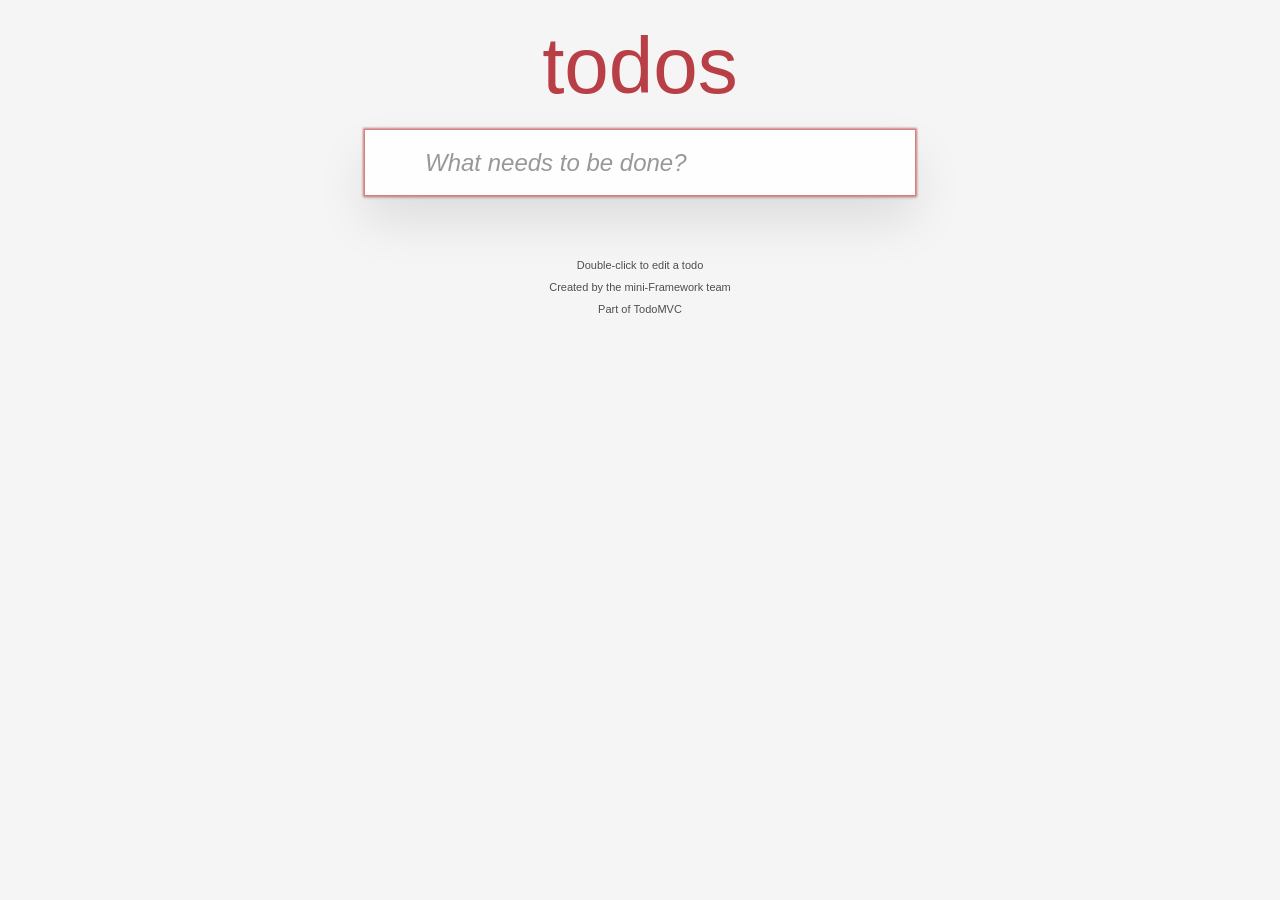
<file: TodoMvc/index.html>
<!DOCTYPE html>
<html lang="en">

<head>
    <meta charset="UTF-8">
    <meta name="viewport" content="width=device-width, initial-scale=1.0">
    <title>TodoMVC</title>
    <link rel="stylesheet" href="style.css">
</head>

<body>
    <script type="module" src="app.js"></script>
</body>

</html>
</file>
<file: TodoMvc/style.css>
@charset "utf-8";

html,
body {
    margin: 0;
    padding: 0;
}

button {
    margin: 0;
    padding: 0;
    border: 0;
    background: none;
    font-size: 100%;
    vertical-align: baseline;
    font-family: inherit;
    font-weight: inherit;
    color: inherit;
    -webkit-appearance: none;
    appearance: none;
    -webkit-font-smoothing: antialiased;
    -moz-osx-font-smoothing: grayscale;
}

body {
    font: 14px 'Helvetica Neue', Helvetica, Arial, sans-serif;
    line-height: 1.4em;
    background: #f5f5f5;
    color: #111111;
    min-width: 230px;
    max-width: 550px;
    margin: 0 auto;
    -webkit-font-smoothing: antialiased;
    -moz-osx-font-smoothing: grayscale;
    font-weight: 300;
}

.todoapp {
    background: #fff;
    margin: 130px 0 40px 0;
    position: relative;
    box-shadow: 0 2px 4px 0 rgba(0, 0, 0, 0.2),
        0 25px 50px 0 rgba(0, 0, 0, 0.1);
}

.todoapp input::-webkit-input-placeholder {
    font-style: italic;
    font-weight: 400;
    color: rgba(0, 0, 0, 0.4);
}

.todoapp input::-moz-placeholder {
    font-style: italic;
    font-weight: 400;
    color: rgba(0, 0, 0, 0.4);
}

.todoapp input::input-placeholder {
    font-style: italic;
    font-weight: 400;
    color: rgba(0, 0, 0, 0.4);
}

.todoapp h1 {
    position: absolute;
    top: -140px;
    width: 100%;
    font-size: 80px;
    font-weight: 200;
    text-align: center;
    color: #b83f45;
    -webkit-text-rendering: optimizeLegibility;
    -moz-text-rendering: optimizeLegibility;
    text-rendering: optimizeLegibility;
}

.new-todo {
    position: relative;
    margin: 0;
    width: 100%;
    font-size: 24px;
    font-family: inherit;
    font-weight: inherit;
    line-height: 1.4em;
    color: inherit;
    box-sizing: border-box;
    -webkit-font-smoothing: antialiased;
    -moz-osx-font-smoothing: grayscale;
    padding: 16px 16px 16px 60px;
    height: 65px;
    border: none;
    background: rgba(0, 0, 0, 0.003);
    box-shadow: inset 0 -2px 1px rgba(0, 0, 0, 0.03);
}

.main {
    position: relative;
    z-index: 2;
    border-top: 1px solid #e6e6e6;
}

.toggle-all {
    width: 1px;
    height: 1px;
    border: none;
    /* Mobile Safari */
    opacity: 0;
    position: absolute;
    right: 100%;
    bottom: 100%;
}

.toggle-all+label {
    display: flex;
    align-items: center;
    justify-content: center;
    width: 45px;
    height: 65px;
    font-size: 0;
    position: absolute;
    top: -65px;
    left: -0;
}

.toggle-all+label:before {
    content: '❯';
    display: inline-block;
    font-size: 22px;
    color: #949494;
    padding: 10px 27px 10px 27px;
    -webkit-transform: rotate(90deg);
    transform: rotate(90deg);
}

.toggle-all:checked+label:before {
    color: #484848;
}

.todo-list {
    margin: 0;
    padding: 0;
    list-style: none;
}

.todo-list li {
    position: relative;
    font-size: 24px;
    border-bottom: 1px solid #ededed;
}

.todo-list li:last-child {
    border-bottom: none;
}

.todo-list li.editing {
    border-bottom: none;
    padding: 0;
}

.todo-list li.editing .edit {
    display: block;
    width: calc(100% - 43px);
    padding: 12px 16px;
    margin: 0 0 0 43px;
}

.todo-list li.editing .view {
    display: none;
}

.todo-list li .toggle {
    text-align: center;
    width: 40px;
    /* auto, since non-WebKit browsers doesn't support input styling */
    height: auto;
    position: absolute;
    top: 0;
    bottom: 0;
    margin: auto 0;
    border: none;
    /* Mobile Safari */
    -webkit-appearance: none;
    appearance: none;
}

.todo-list li .toggle {
    opacity: 0;
}

.todo-list li .toggle+label {
    /*
		Firefox requires `#` to be escaped - https://bugzilla.mozilla.org/show_bug.cgi?id=922433
		IE and Edge requires *everything* to be escaped to render, so we do that instead of just the `#` - https://developer.microsoft.com/en-us/microsoft-edge/platform/issues/7157459/
	*/
    background-image: url('data:image/svg+xml;utf8,%3Csvg%20xmlns%3D%22http%3A//www.w3.org/2000/svg%22%20width%3D%2240%22%20height%3D%2240%22%20viewBox%3D%22-10%20-18%20100%20135%22%3E%3Ccircle%20cx%3D%2250%22%20cy%3D%2250%22%20r%3D%2250%22%20fill%3D%22none%22%20stroke%3D%22%23949494%22%20stroke-width%3D%223%22/%3E%3C/svg%3E');
    background-repeat: no-repeat;
    background-position: center left;
}

.todo-list li .toggle:checked+label {
    background-image: url('data:image/svg+xml;utf8,%3Csvg%20xmlns%3D%22http%3A%2F%2Fwww.w3.org%2F2000%2Fsvg%22%20width%3D%2240%22%20height%3D%2240%22%20viewBox%3D%22-10%20-18%20100%20135%22%3E%3Ccircle%20cx%3D%2250%22%20cy%3D%2250%22%20r%3D%2250%22%20fill%3D%22none%22%20stroke%3D%22%2359A193%22%20stroke-width%3D%223%22%2F%3E%3Cpath%20fill%3D%22%233EA390%22%20d%3D%22M72%2025L42%2071%2027%2056l-4%204%2020%2020%2034-52z%22%2F%3E%3C%2Fsvg%3E');
}

.todo-list li label {
    word-break: break-all;
    padding: 15px 15px 15px 60px;
    display: block;
    line-height: 1.2;
    transition: color 0.4s;
    font-weight: 400;
    color: #484848;
}

.todo-list li.completed label {
    color: #949494;
    text-decoration: line-through;
}

.todo-list li .destroy {
    display: none;
    position: absolute;
    top: 0;
    right: 10px;
    bottom: 0;
    width: 40px;
    height: 40px;
    margin: auto 0;
    font-size: 30px;
    color: #949494;
    transition: color 0.2s ease-out;
}

.todo-list li .destroy:hover,
.todo-list li .destroy:focus {
    color: #C18585;
}

.todo-list li .destroy:after {
    content: '×';
    display: block;
    height: 100%;
    line-height: 1.1;
}

.todo-list li:hover .destroy {
    display: block;
}

.todo-list li .edit {
    display: none;
}

.todo-list li.editing:last-child {
    margin-bottom: -1px;
}

.footer {
    padding: 10px 15px;
    height: 20px;
    text-align: center;
    font-size: 15px;
    border-top: 1px solid #e6e6e6;
}

.footer:before {
    content: '';
    position: absolute;
    right: 0;
    bottom: 0;
    left: 0;
    height: 50px;
    overflow: hidden;
    box-shadow: 0 1px 1px rgba(0, 0, 0, 0.2),
        0 8px 0 -3px #f6f6f6,
        0 9px 1px -3px rgba(0, 0, 0, 0.2),
        0 16px 0 -6px #f6f6f6,
        0 17px 2px -6px rgba(0, 0, 0, 0.2);
}

.todo-count {
    float: left;
    text-align: left;
}

.todo-count strong {
    font-weight: 300;
}

.filters {
    margin: 0;
    padding: 0;
    list-style: none;
    position: absolute;
    right: 0;
    left: 0;
}

.filters li {
    display: inline;
}

.filters li a {
    color: inherit;
    margin: 3px;
    padding: 3px 7px;
    text-decoration: none;
    border: 1px solid transparent;
    border-radius: 3px;
}

.filters li a:hover {
    border-color: #DB7676;
}

.filters li a.selected {
    border-color: #CE4646;
}

.clear-completed,
html .clear-completed:active {
    float: right;
    position: relative;
    line-height: 19px;
    text-decoration: none;
    cursor: pointer;
}

.clear-completed:hover {
    text-decoration: underline;
}

.info {
    margin: 65px auto 0;
    color: #4d4d4d;
    font-size: 11px;
    text-shadow: 0 1px 0 rgba(255, 255, 255, 0.5);
    text-align: center;
}

.info p {
    line-height: 1;
}

.info a {
    color: inherit;
    text-decoration: none;
    font-weight: 400;
}

.info a:hover {
    text-decoration: underline;
}

/*
	Hack to remove background from Mobile Safari.
	Can't use it globally since it destroys checkboxes in Firefox
*/
@media screen and (-webkit-min-device-pixel-ratio:0) {

    .toggle-all,
    .todo-list li .toggle {
        background: none;
    }

    .todo-list li .toggle {
        height: 40px;
    }
}

@media (max-width: 430px) {
    .footer {
        height: 50px;
    }

    .filters {
        bottom: 10px;
    }
}

:focus,
.toggle:focus+label,
.toggle-all:focus+label {
    box-shadow: 0 0 2px 2px #CF7D7D;
    outline: 0;
}

.visually-hidden {
    clip: rect(0 0 0 0);
    border: 0;
    clip-path: inset(50%);
    height: 1px;
    margin: -1px;
    overflow: hidden;
    padding: 0;
    position: absolute;
    white-space: nowrap;
    width: 1px;
}
</file>
